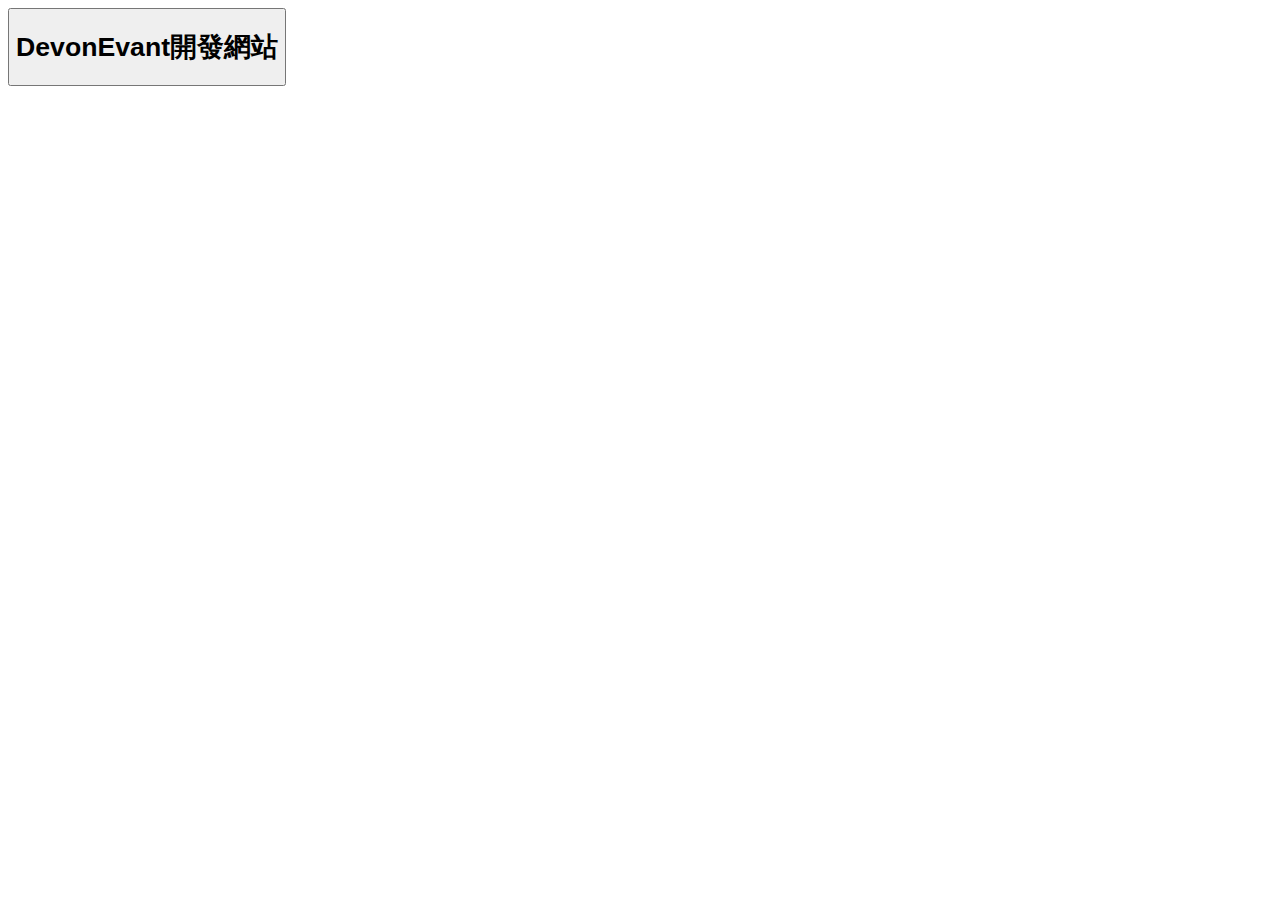
<file: Page/Notification/index.html>
<!DOCTYPE html>
<html lang="en">

<head>
    <meta charset="UTF-8">
    <meta http-equiv="X-UA-Compatible" content="IE=edge">
    <meta name="viewport" content="width=device-width, initial-scale=1.0">
    <title>DevonEvant開發網站</title>
    <link href="https://fonts.googleapis.com/css2?family=Material+Icons" rel="stylesheet">
    <link rel="manifest" href="./manifest.json">
</head>

<body>
    <button onclick="notificationTest()">
        <h1>DevonEvant開發網站</h1>
    </button>

    <script>
        function registerServiceWorker() {
            if ('serviceWorker' in navigator) {
                navigator.serviceWorker.register('./sw.js').then(reg => {
                    console.log('Registration successful', reg);
                }).catch(e => console.error('Error during service worker registration:', e));

                if ('Notification' in window) {
                    Notification.requestPermission().then(status => {
                        if (status === 'granted') {
                            console.log('Notification successful', status);
                        } else {
                            status => console.log('Error during notification requestPermission:', status)
                        }
                    })

                }


            } else {
                console.warn('Service Worker is not supported');
            }
        }
        registerServiceWorker();
    </script>
    <script type="text/javascript" src="./scripts/main.js"></script>
</body>




</html>
</file>
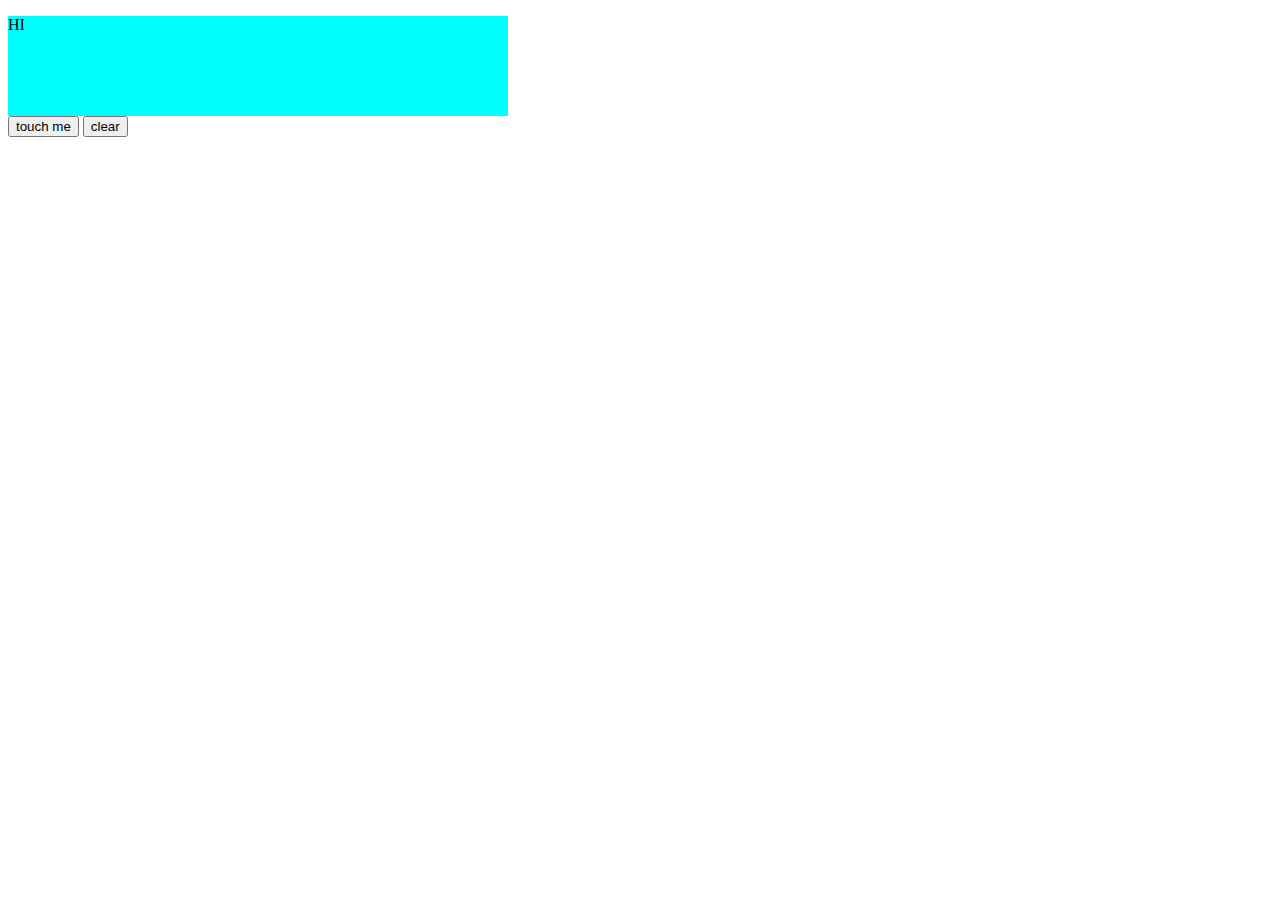
<file: Page/PWATest/index.html>
<!DOCTYPE html>
<html lang="en">

<head>
    <meta charset="UTF-8">
    <meta name="viewport" content="width=device-width, initial-scale=1.0">

    <!-- PWA -->
    <link rel="manifest" href="./manifest.json">

    <title>Document</title>


    <!-- <script src="https://cdn.jsdelivr.net/npm/@tensorflow/tfjs@2.0.0/dist/tf.min.js"></script> --->
    <!-- <script src="./ML.js"></script> -->

</head>

<body>
    <script>
        if ("serviceWorker" in navigator) {
            console.log('瀏覽器有SW')
            navigator.serviceWorker.register('./sw.js', {
                    scope: './'
                })
                .then(function swRegister(e) {
                    console.log("serviceWoker registered");
                })
                .catch(function (err) {
                    console.log(`serviceWoker register Err = ${err}`);
                });
        }
    </script>

    <div id="img">
        <p> HI </p>
    </div>

    <button onclick="fetch_picture()">touch me</button>
    <button onclick="clear_caches()">clear</button>



    <style>
        #img {
            width: 500px;
            height: 100px;
            background-color: aqua;
        }

        body {
            max-width: 50%;
            max-height: 50%;
            /* background-image: url('./caches_file/cat_in_planet.jpg'); */

        }
    </style>

    <script type="text/javascript" src="./event.js"></script>

</body>

</html>
</file>
